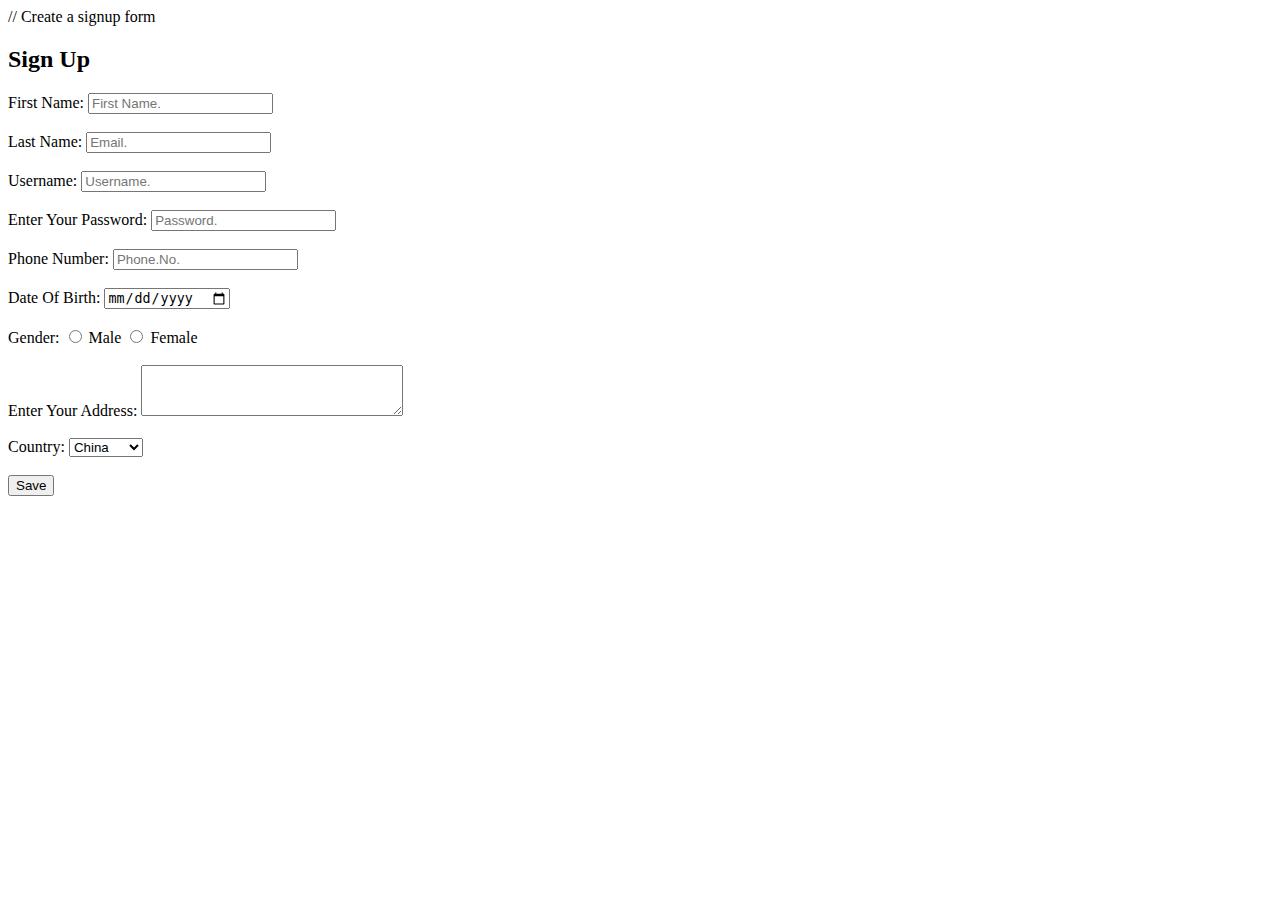
<file: 05-10-22/signup.html>
// Create a signup form

<html>
    <!-- All text must be between these html tags -->
<head> 
    <!-- Head includes header information about the page -->
    <!-- Title is the tab text-->
<title>Sign Up Here to join our Service!</title>
</head>
<body> 
    <!-- Body includes the content of the page -->
    <!-- <h1>Sign Up</h1> -->
    <h2>Sign Up</h2>
    <!-- <h3>Sign Up</h3>
    <h4>Sign Up</h4>
    <h5>Sign Up</h5>
    <h6>Sign Up</h6> -->
    <form>

        <label>First Name:</label>
        <input type="text" placeholder="First Name.">
        <br/>
        <br/>
        <label>Last Name:</label>
        <input type="email" placeholder="Email.">
        <br/>
        <br/>
        <label>Username:</label>
        <input type="text" placeholder="Username.">
        <br/>
        <br/>
        <label>Enter Your Password:</label>
        <input type="password" placeholder="Password.">
        <br/>
        <br/>
        <label>Phone Number:</label>
        <input type="tel" placeholder="Phone.No.">
        <br/>
        <br/>
        <label>Date Of Birth:</label>
        <input type="date" placeholder="D.O.B">
        <br/>
        <br/>
        <label>Gender:</label>
        <input type="radio" name="gender"> <label>Male</label>
        <input type="radio" name="gender"> <label>Female</label>
        <br/>
        <br/>
        <label>Enter Your Address:</label>
        <textarea cols="30" rows="3"></textarea>
        <br/>
        <br/>
        <label>Country:</label>
        <select>
            <option value="China">China</option>
            <option value="India">India</option>
            <option value="Pakistan">Pakistan</option>
            <option value="UK">UK</option>
            <option value="USA">USA</option>
        </select>
        <br/>
        <br/>
        <input type="submit" value="Save"/>
        <!-- <p>First Name: <input type="text" name="firstname" /></p>
        <p>Last Name: <input type="text" name="lastname" /></p>
        <p>Email: <input type="text" name="email" /></p>
        <p>Phone: <input type="text" name="phone" /></p>
        <p>Address: <input type="text" name="address" /></p>
        <p>City: <input type="text" name="city" /></p>
        <p>Town: <input type="text" name="town" /></p>
        <p>Postcode: <input type="text" name="postcode" /></p>
        <p>Username: <input type="text" name="username" /></p>
        <p>Password: <input type="password" name="password" /></p>
        <p>Confirm Password: <input type="password" name="confirmpassword" /></p>
        <p><input type="submit" value="Submit" /></p> -->
        
    </form>

</body>  
</html>
</file>
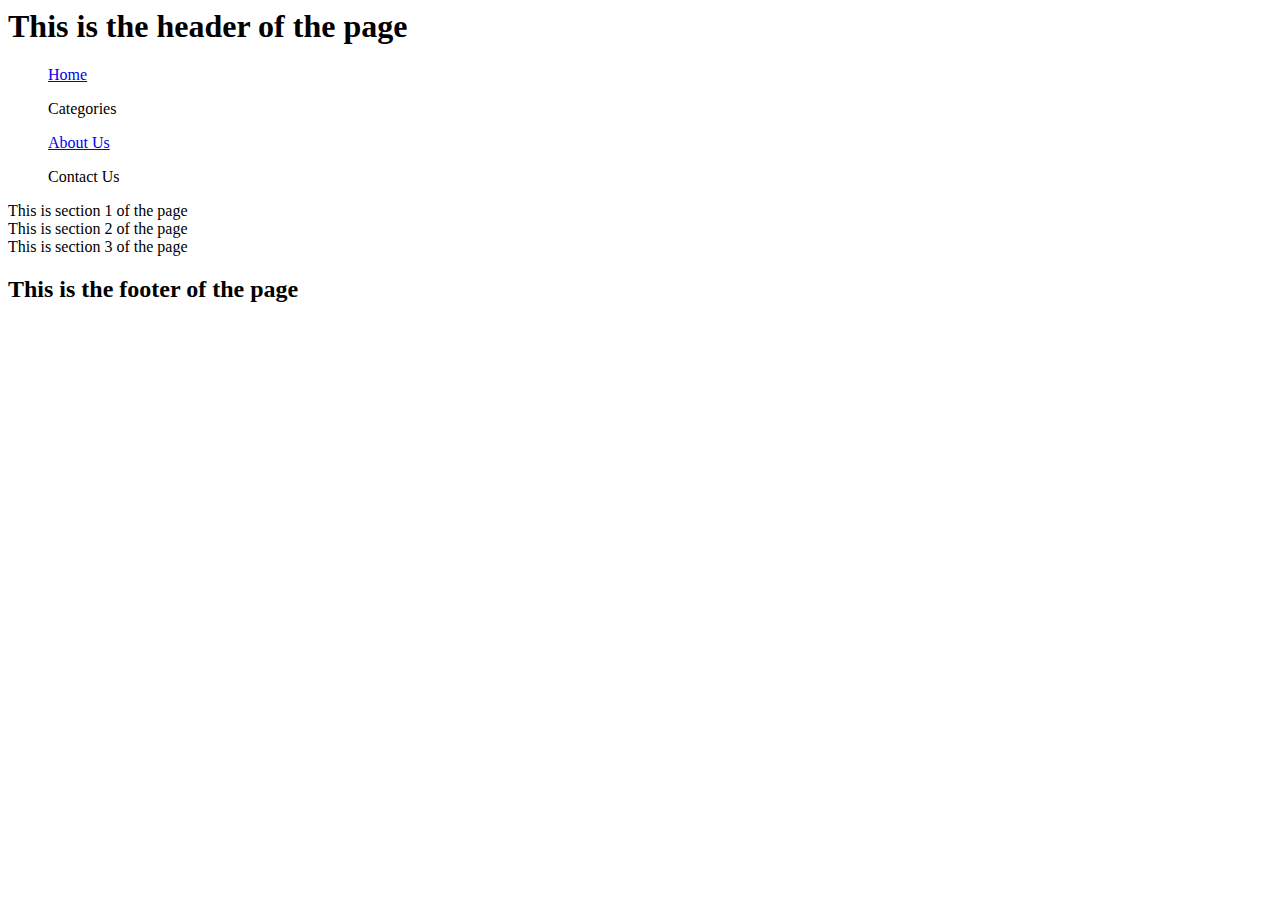
<file: 07-10-22/seo.html>
<html>
    <head>
        <!-- Character Set Encoding -->
        <meta charset="UTF-8">
        <!-- Browser Compatibility -->
        <meta http-equiv="X-UA-Compatible" content="IE=edge">
        <!-- Viewport: How much your application is scaled by default, used for responsive design (CSS) -->
        <meta name="viewport" content="width=device-width, initial-scale=1.0">
        <title>SEO</title>
    </head>

    <body>
        
        <!-- Creating a page using SEO tags -->
        <!-- SEO: Search Engine Optimization -->

        <header>
            <h1>
            This is the header of the page
            </h1>
        </header>

        <!-- Creating a Navigation bar -->

        <nav>
            <ul><a href="index.html">Home</a></ul>
            <ul>Categories</ul>
            <ul><a href="table.html">About Us</a></ul>
            <ul>Contact Us</ul>
        </nav>

        <!-- Section tags for different page areas-->

        <section>
            This is section 1 of the page
        </section>

        <section>
            This is section 2 of the page
        </section>

        <section>
            This is section 3 of the page
        </section>

        <footer>
            <h2>
            This is the footer of the page
            </h2>
        </footer>

    </body>

</html>
</file>
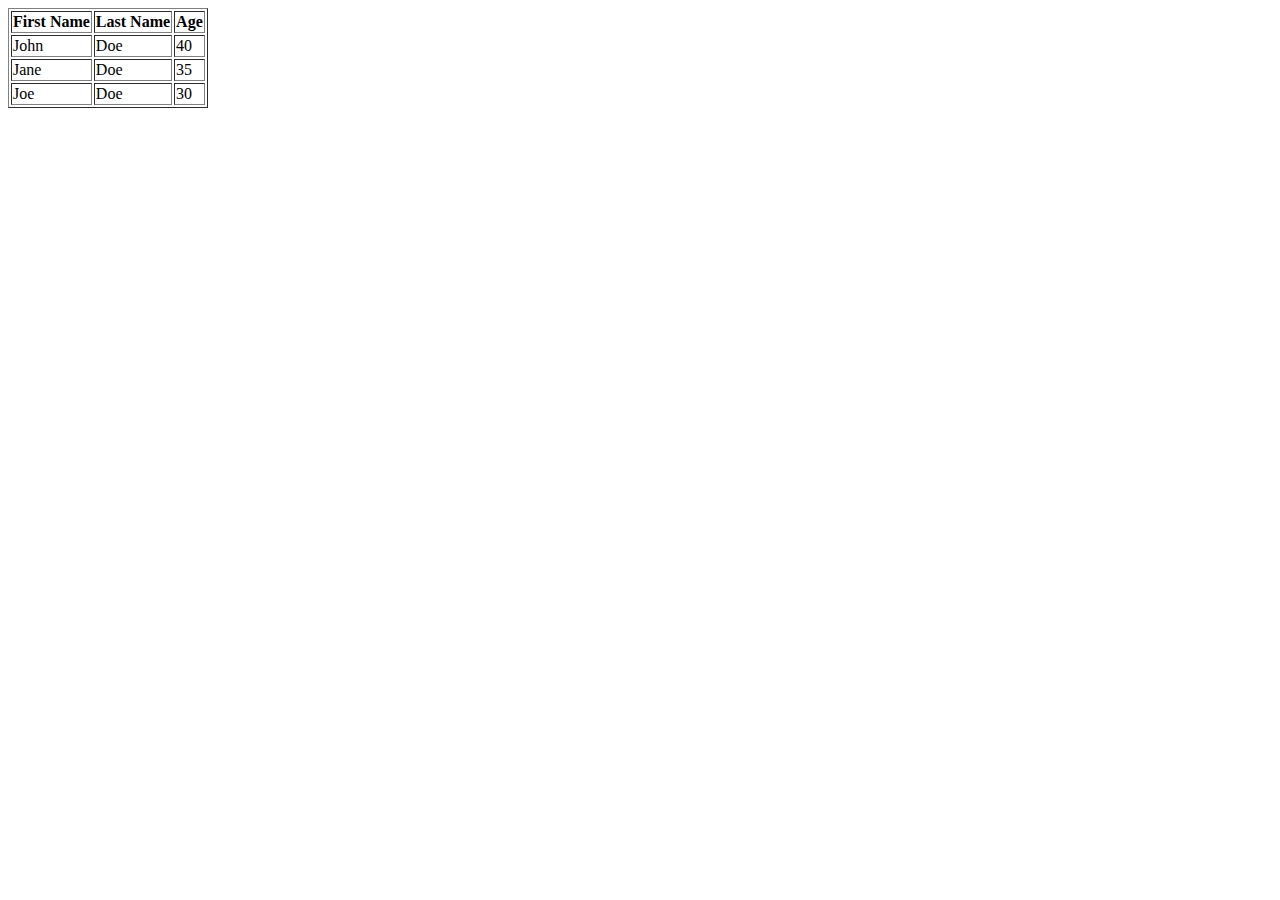
<file: 07-10-22/table.html>
<html>
    <head>
    </head>
    <body>
        <!-- Creating a Table -->
        <!-- Table tag: creates a Table -->
        <!-- tr: creates a Row -->
        <!-- th: creates a header cell -->
        <!-- td: creates data cells -->
        <table border="1">
            <tr>
                <th>First Name</th>
                <th>Last Name</th>
                <th>Age</th>
            </tr>
            <tr>
                <td>John</td>
                <td>Doe</td>
                <td>40</td>
            </tr>
            <tr>
                <td>Jane</td>
                <td>Doe</td>
                <td>35</td>
            </tr>
            <tr>
                <td>Joe</td>
                <td>Doe</td>
                <td>30</td>
            </tr>
    </body>
</html>
</file>
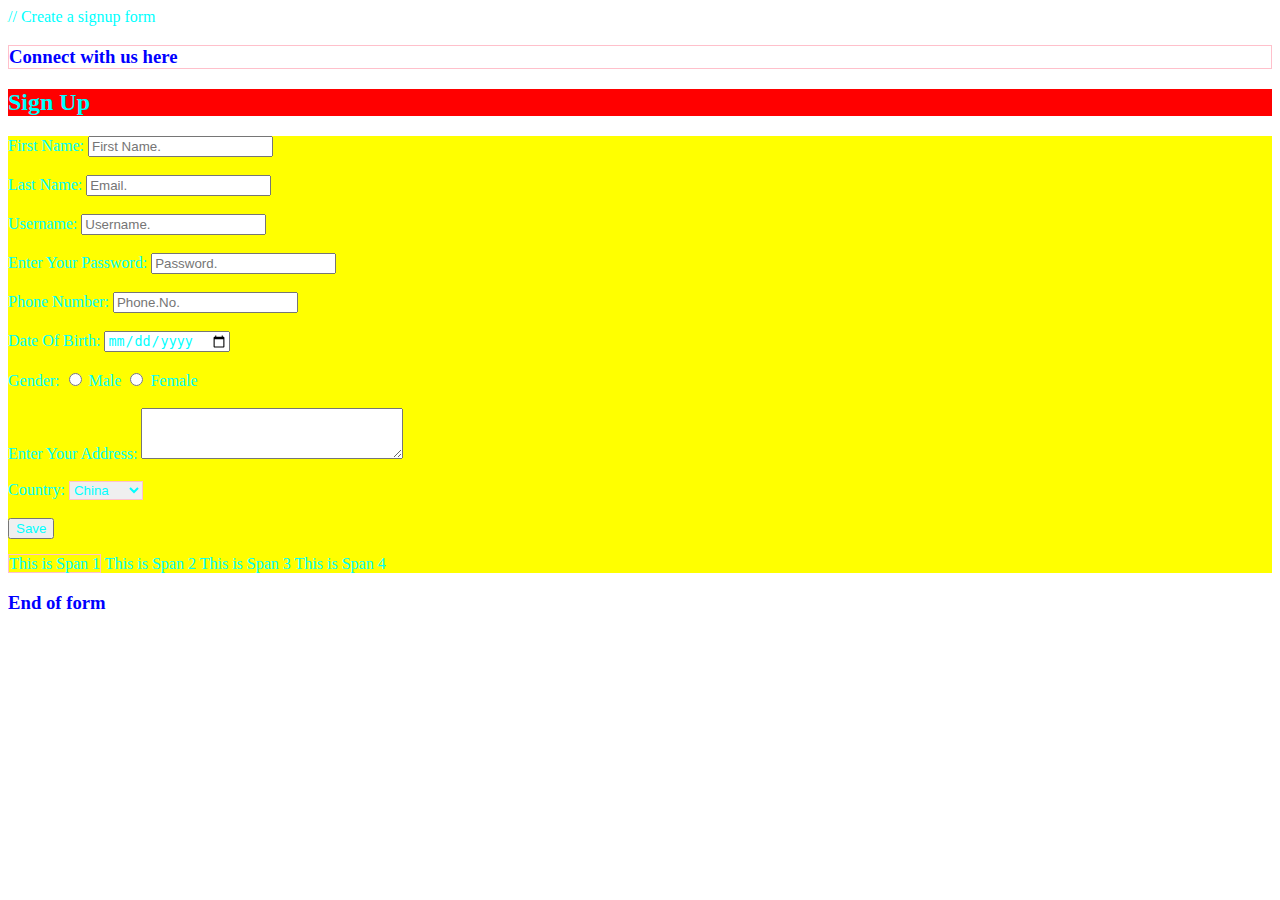
<file: 10-10-22/joinus.html>
// Create a signup form

<html>
    <!-- All text must be between these html tags -->
<head> 
    <link rel="stylesheet" href="joinus.css">
    <!-- Head includes header information about the page -->
    <!-- style block is applied to the corrosponding id-->
    <style>
        /* #formContainer {
            background-color: yellow;
        }
        #title {
            background-color: red;
        }
        h3{
            color: blue;
        }
        .text-wrapper{

            border: 1px solid pink;
        }
        *{
            color: aqua;
        } */
    </style>
    <!-- Title is the tab text-->
<title>Sign Up Here to join our Service!</title>
</head>
<body> 
    <!-- Body includes the content of the page -->
    <!-- <h1>Sign Up</h1> -->
    <h3 class="text-wrapper">Connect with us here</h3>
    <h2 id="title">Sign Up</h2>
    <!-- <h3>Sign Up</h3>
    <h4>Sign Up</h4>
    <h5>Sign Up</h5>
    <h6>Sign Up</h6> -->
    <!--DIV is used as a container and to apply css to the container-->
    <!-- style=> applies inline css -->
    <!--<div style ="background-color: red;"> --> 
        <div id="formContainer">
        <form>
    
            <label>First Name:</label>
            <input type="text" placeholder="First Name.">
            <br/>
            <br/>
            <label>Last Name:</label>
            <input type="email" placeholder="Email.">
            <br/>
            <br/>
            <label>Username:</label>
            <input type="text" placeholder="Username.">
            <br/>
            <br/>
            <label>Enter Your Password:</label>
            <input type="password" placeholder="Password.">
            <br/>
            <br/>
            <label>Phone Number:</label>
            <input type="tel" placeholder="Phone.No.">
            <br/>
            <br/>
            <label>Date Of Birth:</label>
            <input type="date" placeholder="D.O.B">
            <br/>
            <br/>
            <label>Gender:</label>
            <input type="radio" name="gender"> <label>Male</label>
            <input type="radio" name="gender"> <label>Female</label>
            <br/>
            <br/>
            <label>Enter Your Address:</label>
            <textarea cols="30" rows="3"></textarea>
            <br/>
            <br/>
            <label>Country:</label>
            <select class ="text-wrapper">
                <option value="China">China</option>
                <option value="India">India</option>
                <option value="Pakistan">Pakistan</option>
                <option value="UK">UK</option>
                <option value="USA">USA</option>
            </select>
            <br/>
            <br/>
            <input type="submit" value="Save"/>
            <!-- <p>First Name: <input type="text" name="firstname" /></p>
            <p>Last Name: <input type="text" name="lastname" /></p>
            <p>Email: <input type="text" name="email" /></p>
            <p>Phone: <input type="text" name="phone" /></p>
            <p>Address: <input type="text" name="address" /></p>
            <p>City: <input type="text" name="city" /></p>
            <p>Town: <input type="text" name="town" /></p>
            <p>Postcode: <input type="text" name="postcode" /></p>
            <p>Username: <input type="text" name="username" /></p>
            <p>Password: <input type="password" name="password" /></p>
            <p>Confirm Password: <input type="password" name="confirmpassword" /></p>
            <p><input type="submit" value="Submit" /></p> -->
            
        </form>
        <span class ="text-wrapper"> This is Span 1</span>
        <span> This is Span 2</span>
        <span> This is Span 3</span>
        <span> This is Span 4</span>
    </div>
    <h3> End of form </h3>
</body>  
</html>
</file>
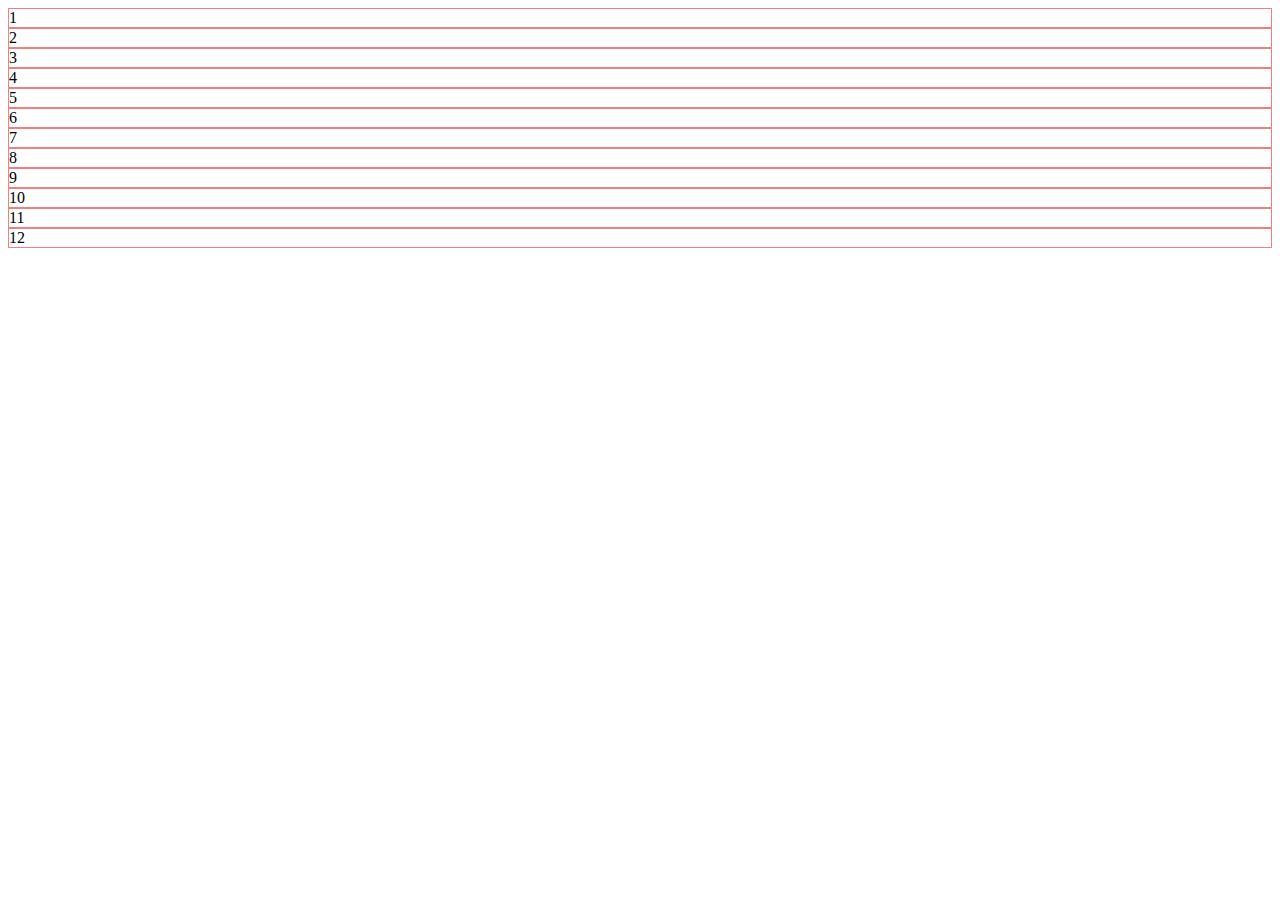
<file: 17-10-22/grid.html>
<html>
    <head>
        <link href="https://cdn.jsdelivr.net/npm/bootstrap@5.2.2/dist/css/bootstrap.min.css" rel="stylesheet" 
    integrity="sha384-Zenh87qX5JnK2Jl0vWa8Ck2rdkQ2Bzep5IDxbcnCeuOxjzrPF/et3URy9Bv1WTRi" crossorigin="anonymous">
    
        <style>
        .cb {
            border: 1px solid lightcoral;
        }

        </style>

    </head>

    <body>
       <!--Creates a row.--> 
     <div class="row">
        <!-- Creates a column.-->
        <!--On desktop, takes space equivalent to one column-->
        <!--On tablet, takes space equivalent to two columns-->
            <div class="cb col-md-12">1</div>

            <div class="cb col-md-12 col-sm-6 col-3">2</div>
            <div class="cb col-md-6 col-sm-6 col-3">3</div>
            <div class="cb col-md-6">4</div>
            <div class="cb col-md-4">5</div>
            <div class="cb col-md-4">6</div>
            <div class="cb col-md-4">7</div>
            <div class="cb col-md-3">8</div>
            <div class="cb col-md-4">9</div>
            <div class="cb col-md-5">10</div>
            <div class="cb col-md-1">11</div>
            <div class="cb col-md-1">12</div>
     </div>

    </body>
</html>
</file>
<file: 10-10-22/joinus.css>
#formContainer {
    background-color: yellow;
}
#title {
    background-color: red;
}
h3{
    color: blue;
}
.text-wrapper{

    border: 1px solid pink;
}
*{
    color: aqua;
}
</file>
